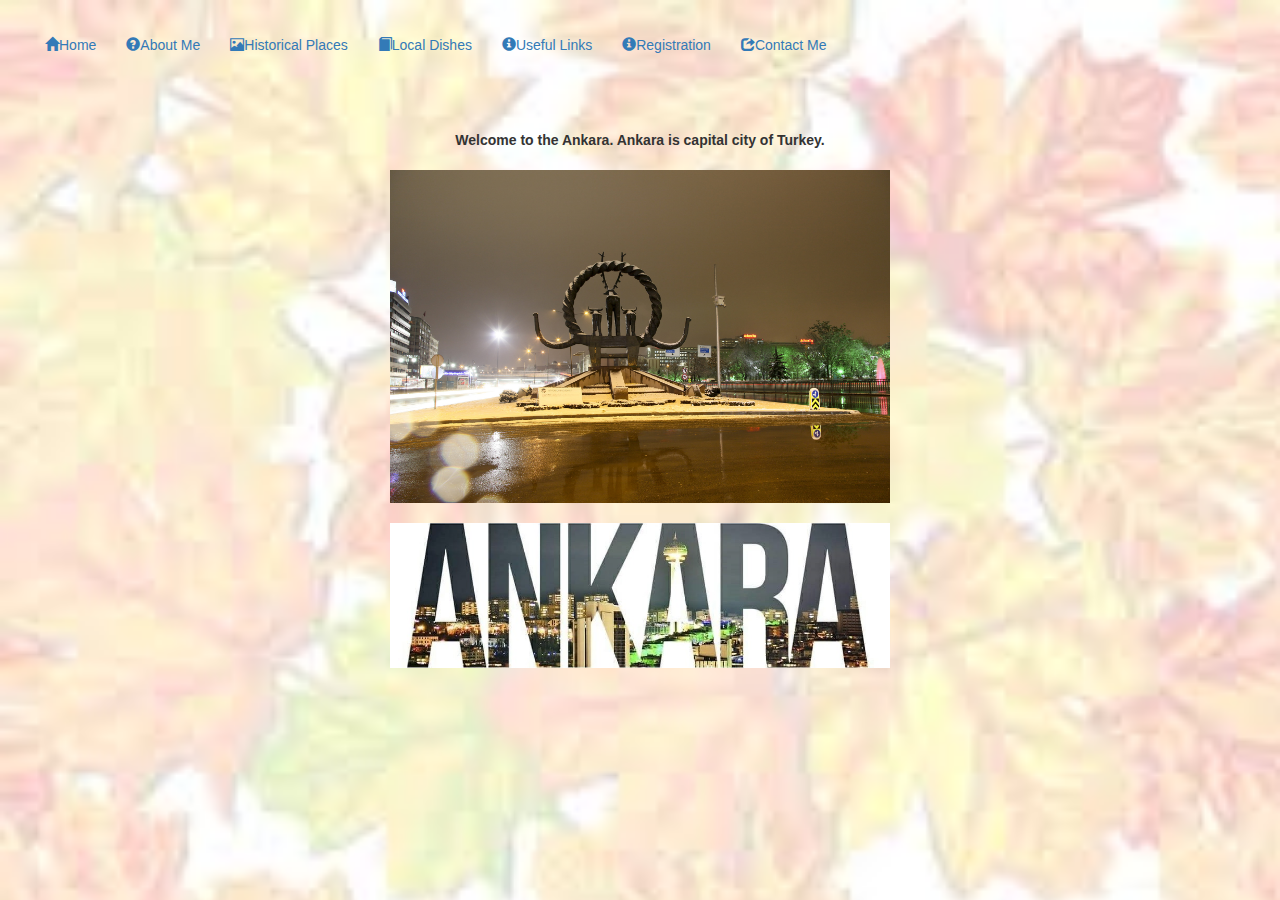
<file: index.html>
<!DOCTYPE html>

<html>
    <head>
    <title>Home</title>
     
  <meta name="viewport" content="width=device-width, initial-scale=1">
    <meta charset="UTF-8">
    <link rel="stylesheet" href="https://maxcdn.bootstrapcdn.com/bootstrap/3.3.7/css/bootstrap.min.css" 
    integrity="sha384-BVYiiSIFeK1dGmJRAkycuHAHRg32OmUcww7on3RYdg4Va+PmSTsz/K68vbdEjh4u" crossorigin="anonymous">
    <link rel="stylesheet" href="css/style.css" type="text/css">
    <script src="https://maxcdn.bootstrapcdn.com/bootstrap/3.3.7/js/bootstrap.min.js" 
    integrity="sha384-Tc5IQib027qvyjSMfHjOMaLkfuWVxZxUPnCJA7l2mCWNIpG9mGCD8wGNIcPD7Txa" crossorigin="anonymous"></script>
    
    <script src="https://ajax.googleapis.com/ajax/libs/jquery/3.2.0/jquery.min.js"></script>
    <script src="https://maxcdn.bootstrapcdn.com/bootstrap/3.3.7/js/bootstrap.min.js"></script>
</head>

<style>
    body {
    margin: 0;
    background: url('images/arka.jpg');
    background-size: cover;
    background-repeat:no-repeat;
    display: compact;
    
    }
    .icon-bar{ background-color:#A52A2A;}
    p.background-color: white;
    
  </style>
<body>
  <div class="container-fluid">
      <br>
      
      <div class = "navbar-header">
        <button type = "button" class = "navbar-toggle" data-toggle="collapse" data-target="#navbar-collapse">
          <span class="icon-bar"></span>
          <span class="icon-bar"></span>
          <span class="icon-bar"></span>
        </button>
      </div>
   
      <div class = "collapse navbar-collapse" id = "navbar-collapse">
        <ul class="nav navbar-nav">
          <li><a href="home.html"><span class="glyphicon glyphicon-home"></span>Home</a></li>&nbsp;&nbsp;
          <li><a href="aboutme.html"><span class="glyphicon glyphicon-question-sign"></span>About Me</a></li>&nbsp;&nbsp;
          <li><a href="historicalplaces.html"><span class="glyphicon glyphicon-picture"></span>Historical Places</a></li>&nbsp;&nbsp;
          <li><a href="localdishes.html"><span class="glyphicon glyphicon-book"></span>Local Dishes</a></li>&nbsp;&nbsp;
          <li><a href="usefullinks.html"><span class="glyphicon glyphicon-info-sign"></span>Useful Links</a></li>&nbsp;&nbsp;
          <li><a href="registration.html"><span class="glyphicon glyphicon-info-sign"></span>Registration</a></li>&nbsp;&nbsp;
          
          <li><a href="contactme.html"><span class="glyphicon glyphicon-share"></span>Contact Me</a></li>&nbsp;&nbsp;
        </ul>
        
      </div>
        
      <br><br><br>
<div class="container-fluid" align="center">   <strong> Welcome to the Ankara. Ankara is capital city of Turkey.</strong><br><br>
</div>
<div class="container-fluid" align="center">
<img src="images\ankara-resimleri-11.jpg" width="330" height="300" class="ank1" >
<br><br>
<img src="images\ankaraa.jpg" width="330" height="50" class="ank2"><br>
</div>
    
    
</body>
</html>
</file>
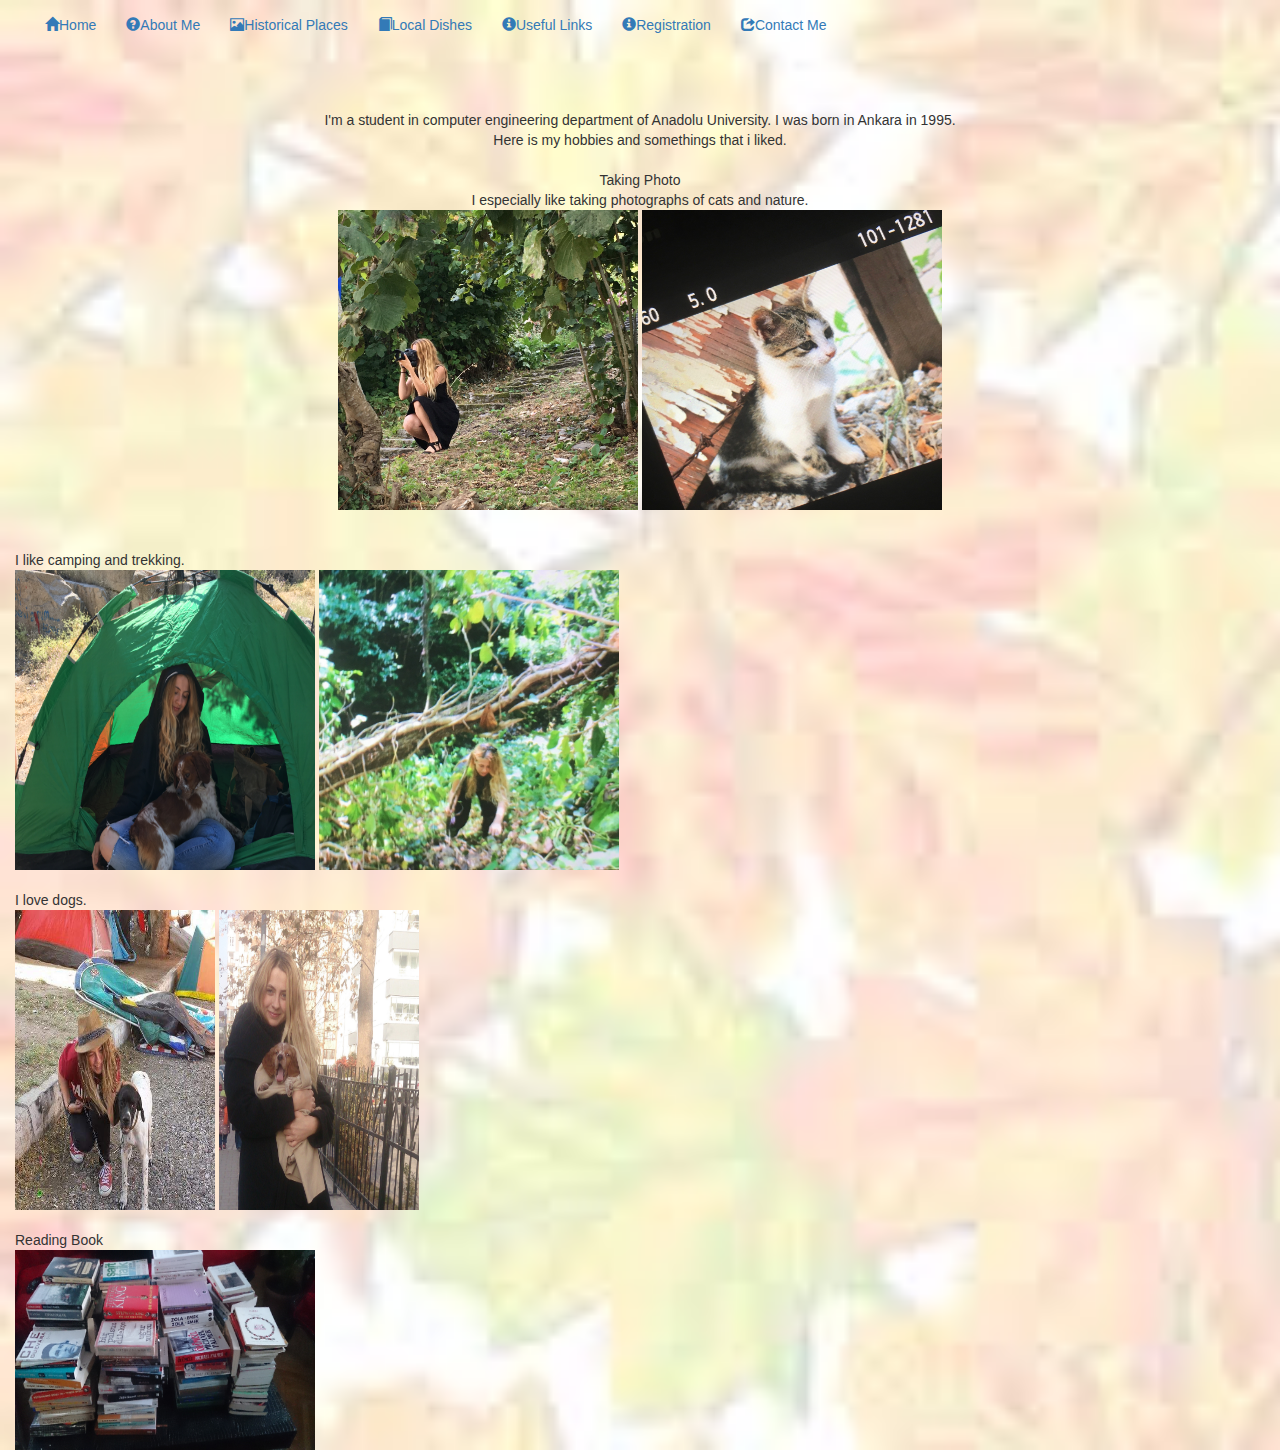
<file: aboutme.html>
<!DOCTYPE html>
<!--
To change this license header, choose License Headers in Project Properties.
To change this template file, choose Tools | Templates
and open the template in the editor.
-->
<html>
    <head>
    <title>About Me</title>
    <meta name="viewport" content="width=device-width, initial-scale=1">
    <meta charset="UTF-8">
    <link rel="stylesheet" href="https://maxcdn.bootstrapcdn.com/bootstrap/3.3.7/css/bootstrap.min.css" 
    integrity="sha384-BVYiiSIFeK1dGmJRAkycuHAHRg32OmUcww7on3RYdg4Va+PmSTsz/K68vbdEjh4u" crossorigin="anonymous">
    <link rel="stylesheet" type="text/css" href="css/style.css"
    <script src="https://maxcdn.bootstrapcdn.com/bootstrap/3.3.7/js/bootstrap.min.js" 
    integrity="sha384-Tc5IQib027qvyjSMfHjOMaLkfuWVxZxUPnCJA7l2mCWNIpG9mGCD8wGNIcPD7Txa" crossorigin="anonymous"></script>
    
    <script src="https://ajax.googleapis.com/ajax/libs/jquery/3.2.0/jquery.min.js"></script>
    <script src="https://maxcdn.bootstrapcdn.com/bootstrap/3.3.7/js/bootstrap.min.js"></script>
</head>
<style>
        body {
        margin: 0;
        background: url('images/arka.jpg');
        background-size: cover;
        background-repeat:no-repeat;
        display: compact;
        display: compact;
        }
	
	
	
	
        
        .icon-bar{ background-color: #A52A2A;}
        
    </style>
<body>
	<div class="container-fluid">
           
            
            <div class = "navbar-header">
                <button type = "button" class = "navbar-toggle" data-toggle="collapse" data-target="#navbar-collapse">
                    <span class="icon-bar"></span>
                    <span class="icon-bar"></span>
                    <span class="icon-bar"></span>
                </button>
            </div>
   
            
            <div class = "collapse navbar-collapse" id = "navbar-collapse">
                <ul class="nav navbar-nav">
                    <li><a href="home.html"><span class="glyphicon glyphicon-home"></span>Home</a></li>&nbsp;&nbsp;
                    <li><a href="aboutme.html"><span class="glyphicon glyphicon-question-sign"></span>About Me</a></li>&nbsp;&nbsp;
                    <li><a href="historicalplaces.html"><span class="glyphicon glyphicon-picture"></span>Historical Places</a></li>&nbsp;&nbsp;
                    <li><a href="localdishes.html"><span class="glyphicon glyphicon-book"></span>Local Dishes</a></li>&nbsp;&nbsp;
                    <li><a href="usefullinks.html"><span class="glyphicon glyphicon-info-sign"></span>Useful Links</a></li>&nbsp;&nbsp;
                    <li><a href="registration.html"><span class="glyphicon glyphicon-info-sign"></span>Registration</a></li>&nbsp;&nbsp;
                    
                    <li><a href="contactme.html"><span class="glyphicon glyphicon-share"></span>Contact Me</a></li>&nbsp;&nbsp;
                </ul>
                
            </div>
                
            <br><br><br>
		<div class="container-fluid" align="center">
	

    I'm a student in computer engineering department of Anadolu University. I was born in Ankara in 1995.<br>
    Here is my hobbies and somethings that i liked.<br><br>
    Taking Photo<br>
    I especially like taking photographs of cats and nature.
<br>


<img src="images\photo.jpg" width="300" height="300" class="foto" >

<img src="images\cat.jpg" width="300" height="300" class="cat">		 
</div>
<br><br>


I like camping and trekking.<br>
<img src="images\camping.jpg" width="300" height="300" class="camp">
<img src="images\trekking.jpg" width="300" height="300" class="trek">

<br><br>

I love dogs. <br>
<img src="images\dog.jpeg" width="200" height="300" class="dog1">
<img src="images\dogg.jpg" width="200" height="300"class="dog2" >


<br><br>


Reading Book<br>
<img src="images\reading.JPG" width="300" height="200" class="book" >



</div>
 </div>
</body>
</html>
</file>
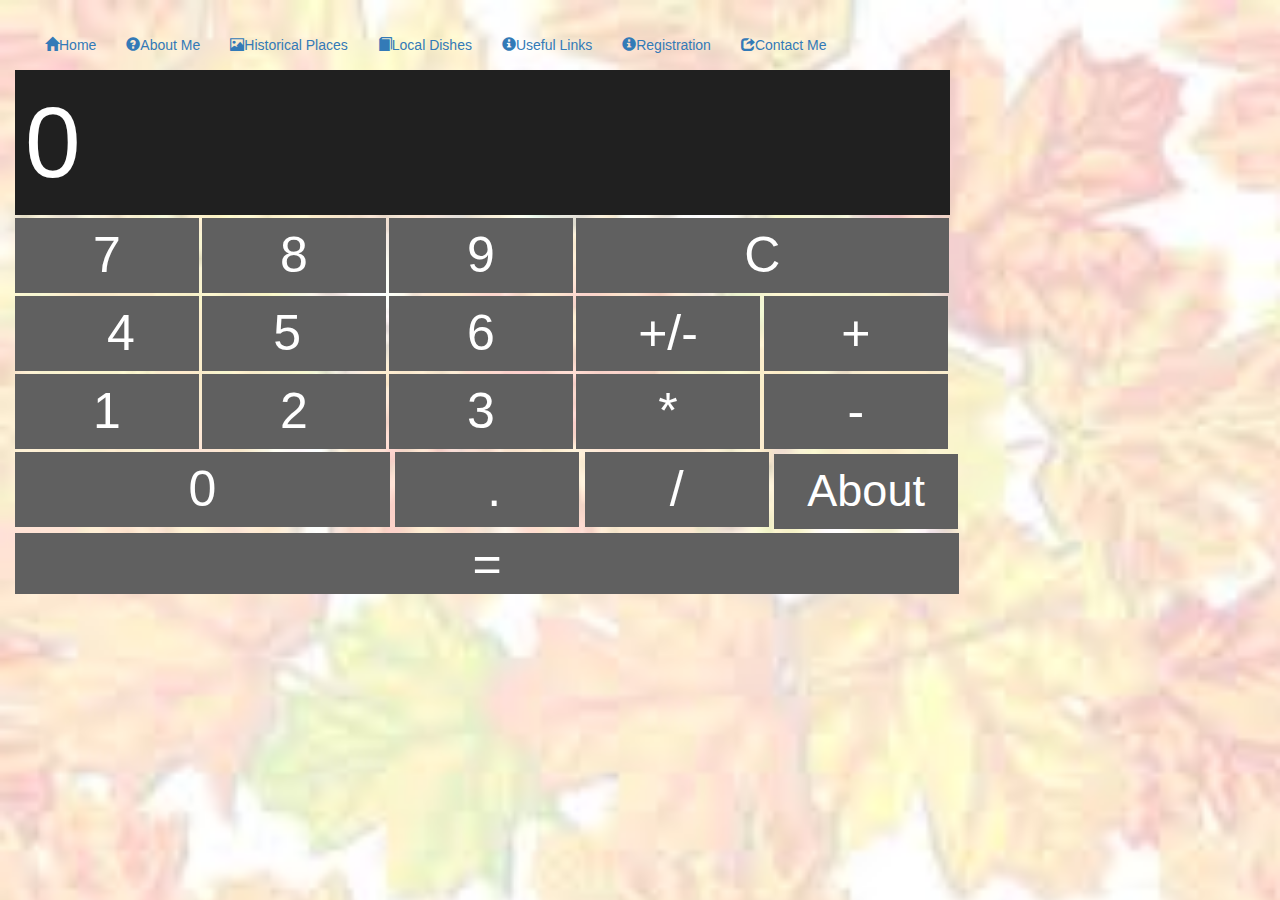
<file: calculator.html>
<!DOCTYPE html>
<!--
To change this license header, choose License Headers in Project Properties.
To change this template file, choose Tools | Templates
and open the template in the editor.
-->
<html>
    <head>
    <title>Registration</title>
    <meta name="viewport" content="width=device-width, initial-scale=1">
    <meta charset="UTF-8">
    <link rel="stylesheet" href="https://maxcdn.bootstrapcdn.com/bootstrap/3.3.7/css/bootstrap.min.css" 
    integrity="sha384-BVYiiSIFeK1dGmJRAkycuHAHRg32OmUcww7on3RYdg4Va+PmSTsz/K68vbdEjh4u" crossorigin="anonymous">
    
    <script src="https://maxcdn.bootstrapcdn.com/bootstrap/3.3.7/js/bootstrap.min.js" 
    integrity="sha384-Tc5IQib027qvyjSMfHjOMaLkfuWVxZxUPnCJA7l2mCWNIpG9mGCD8wGNIcPD7Txa" crossorigin="anonymous"></script>
    
    <script src="https://ajax.googleapis.com/ajax/libs/jquery/3.2.0/jquery.min.js"></script>
    <script src="https://maxcdn.bootstrapcdn.com/bootstrap/3.3.7/js/bootstrap.min.js"></script>
</head>
<style>
    body {
    margin: 0;
    background: url('images/arka.jpg');
    background-size: cover;
    background-repeat:no-repeat;
    display: compact;
    display: compact;
    }
    
    .icon-bar{ background-color: #A52A2A;}
    
  </style>
<body>
<div class="container-fluid">
      <br>
      
      <div class = "navbar-header">
        <button type = "button" class = "navbar-toggle" data-toggle="collapse" data-target="#navbar-collapse">
          <span class="icon-bar"></span>
          <span class="icon-bar"></span>
          <span class="icon-bar"></span>
        </button>
      </div>
   
      
      <div class = "collapse navbar-collapse" id = "navbar-collapse">
        <ul class="nav navbar-nav">
          <li><a href="home.html"><span class="glyphicon glyphicon-home"></span>Home</a></li>&nbsp;&nbsp;
          <li><a href="aboutme.html"><span class="glyphicon glyphicon-question-sign"></span>About Me</a></li>&nbsp;&nbsp;
          <li><a href="historicalplaces.html"><span class="glyphicon glyphicon-picture"></span>Historical Places</a></li>&nbsp;&nbsp;
          <li><a href="localdishes.html"><span class="glyphicon glyphicon-book"></span>Local Dishes</a></li>&nbsp;&nbsp;
          <li><a href="usefullinks.html"><span class="glyphicon glyphicon-info-sign"></span>Useful Links</a></li>&nbsp;&nbsp;
          <li><a href="registration.html"><span class="glyphicon glyphicon-info-sign"></span>Registration</a></li>&nbsp;&nbsp;
          
          <li><a href="contactme.html"><span class="glyphicon glyphicon-share"></span>Contact Me</a></li>&nbsp;&nbsp;
        </ul>
     
      </div>


    <div>
      <meta name="viewport" content="width=device-width, initial-scale=1">
        <style>
            input[type="button"]{
                background:-webkit-gradient( linear, left top, left bottom, color-stop(0.05, #606060), color-stop(1, #606060) );
                background:-moz-linear-gradient( center top, #606060 5%, #606060 100% );
                filter:progid:DXImageTransform.Microsoft.gradient(startColorstr='#606060', endColorstr='#606060');
                background-color:#606060;
                border:1px solid #606060;
                display:inline-block;
                color:#fff;
                font-family:Arial;
                font-size:50px;
                line-height:28px;
                text-decoration:none;
                text-align:center;
                margin-bottom:1.5px;
                margin-left: 1.5px;
                margin-right:1.5px ;
                margin-top:1.5px ;
                height: 75px; 
            }
            input[type="button"]{
            width: 184px;
            }
            #btnC{
                    width:372.7px;
            }
            #btn0{
                    width:374.7px;
            }
            #btn0,#btndecimal,#btndivide {
                margin-right: 0.1px;
            }
            #btn7,#btn4,#btn1,#btn0,#btnequals {
                margin-left: 0.01px;
            }        
            #btnequals {
                height: 61px;
                width: 944px;
                margin-top: 3px;
            }
            input[type="button"]:active {
                position:relative;
                background:#989898;
            } 
            input:focus {
                outline:0;
            }
            input[type="Text"] {
                padding-left: 10px;
                margin-bottom: 1.5px;
                font-size: 100px;
                background-color: #202020 ;n
                height:195px;
                width: 935px;
                border:none;
                color:white;
            }
            body {
                background-color: #080808 ;
                overflow: hidden;
            }
            #about {
                font-size: 45px;
            }
        </style>
    </head>
    <body>
        <FORM name="Keypad" action="">
            <input name="ReadOut" id="output" type="Text" size=24 value="0" readonly>
            <table>
                <tr>
                    <td><input id="btn7" type="Button" value="  7  " onclick="NumPressed(7)"></td>
                    <td><input id="btn8" type="Button" value="  8  " onclick="NumPressed(8)"></td>        
                    <td><input id="btn9" type="Button" value="  9  " onclick="NumPressed(9)"></td>
                    <td colspan="2"><input id="btnC" type="Button" value="  C  " onclick="Clear()"></td>
                </tr>
                <tr>
                    <td><input id="btn4" type="Button" value="  4" onclick="NumPressed(4)"></td>
                    <td><input id="btn5" type="Button" value="  5   "onclick="NumPressed(5)"></td>        
                    <td><input id="btn6" type="Button" value="  6  " onclick="NumPressed(6)"></td>
                    <td><input id="btnplusminus" type="Button" value=" +/- " onclick="Neg()"></td>
                    <td><input id="btnplus" type="Button" value="  +  " onclick="Operation('+')"></td>
                </tr>
                <tr>
                    <td><input id="btn1" type="Button" value="  1  " onclick="NumPressed(1)"></td>
                    <td><input id="btn2" type="Button" value="  2  " onclick="NumPressed(2)"></td>        
                    <td><input id="btn3" type="Button" value="  3  " onclick="NumPressed(3)"></td>
                    <td><input id="btnmultiply" type="Button" value="  *  " onclick="Operation('*')"></td>
                    <td><input id="btnminus" type="Button" value="   -   " onclick="Operation('-')"></td>
                </tr>
            </table>
            <input id="btn0" type="Button" value="  0  " onclick="NumPressed(0)">
            <input id="btndecimal" type="Button" value="   .  " onclick="Decimal()">      
            <input id="btndivide" type="Button" value="   /   " onclick="Operation('/')">
            <input id="about" type="Button" value="About" onclick="myFunction()"></br>
            <input id="btnequals" type="Button" value="  =  " onclick="Operation('=')">
        </FORM>
        <script>
            var FKeyPad = document.Keypad;
            var Accumulate = 0;
            var FlagNewNum = false;
            var PendingOp = "";
            function NumPressed (Num) {
                if (FlagNewNum) {
                    FKeyPad.ReadOut.value  = Num;
                    FlagNewNum = false;
                }
                else {
                    if (FKeyPad.ReadOut.value == "0")
                        FKeyPad.ReadOut.value = Num;
                    else
                        FKeyPad.ReadOut.value += Num;
                }
            }
            function Operation (Op) {
                var Readout = FKeyPad.ReadOut.value;
                if (FlagNewNum && PendingOp != "=");
                else
                {
                    FlagNewNum = true;
                    if ( '+' == PendingOp )
                        Accumulate += parseFloat(Readout);
                    else if ( '-' == PendingOp )
                        Accumulate -= parseFloat(Readout);
                    else if ( '/' == PendingOp )
                        Accumulate /= parseFloat(Readout);
                    else if ( '*' == PendingOp )
                        Accumulate *= parseFloat(Readout);
                    else
                        Accumulate = parseFloat(Readout);
                    FKeyPad.ReadOut.value = Accumulate;
                    PendingOp = Op;
                }
            }
            function Decimal () {
                var curReadOut = FKeyPad.ReadOut.value;
                if (FlagNewNum) {
                    curReadOut = "0.";
                    FlagNewNum = false;
                }
                else
                {
                    if (curReadOut.indexOf(".") == -1)
                        curReadOut += ".";
                }
                FKeyPad.ReadOut.value = curReadOut;
            }
            function ClearEntry () {
                FKeyPad.ReadOut.value = "0";
                FlagNewNum = true;
            }
            function Clear () {
                Accumulate = 0;
                PendingOp = "";
                ClearEntry();
            }
            function Neg () {
                FKeyPad.ReadOut.value = parseFloat(FKeyPad.ReadOut.value) * -1;
            }
            function Percent () {
                FKeyPad.ReadOut.value = (parseFloat(FKeyPad.ReadOut.value) / 100) * parseFloat(Accumulate);
            }
        </script>
        <script>
            function myFunction() {
                alert("Merve Nur Alıcı");
            }
        </script>
    </div>

    </body>
</html>
</file>
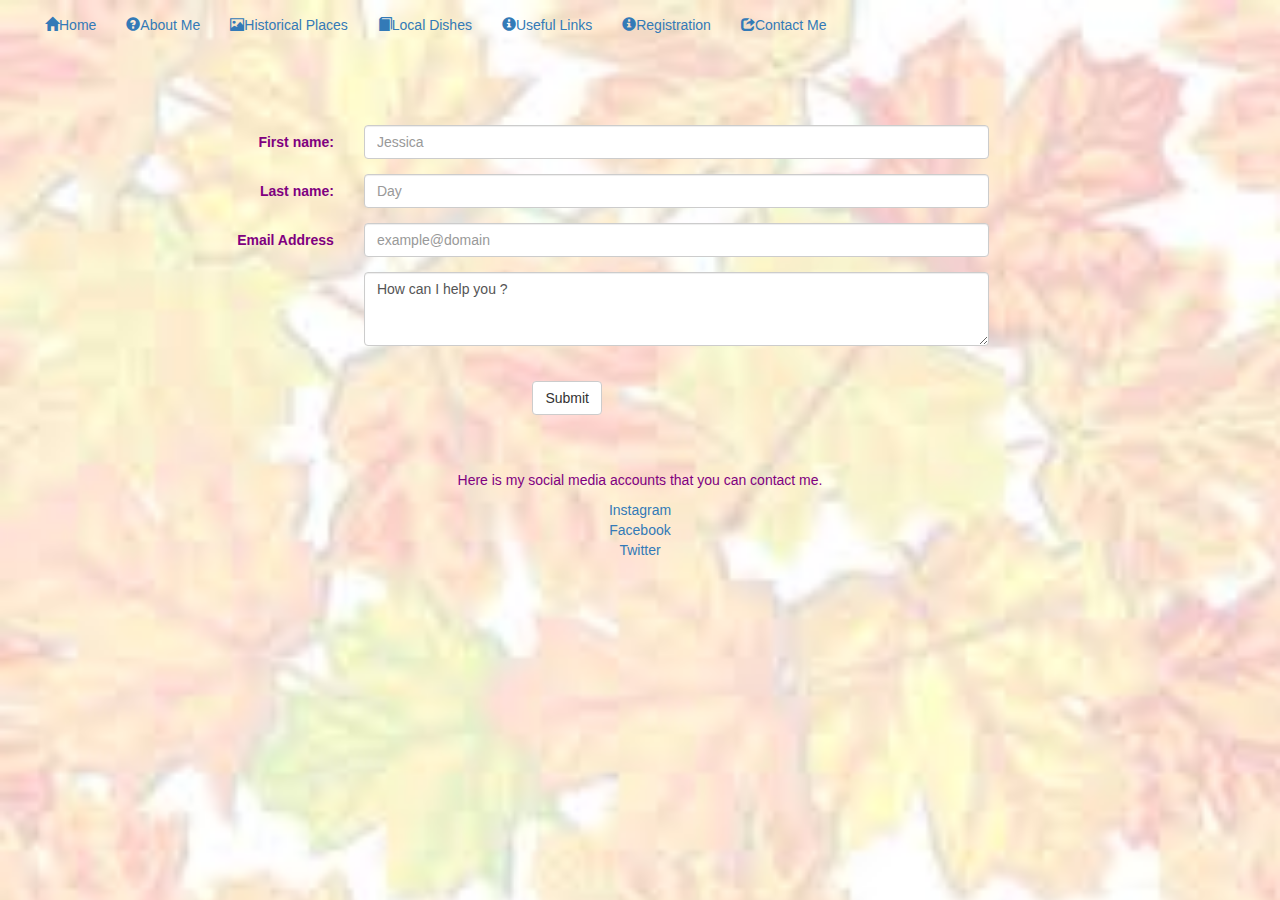
<file: contactme.html>
<!DOCTYPE html>
<!--
To change this license header, choose License Headers in Project Properties.
To change this template file, choose Tools | Templates
and open the template in the editor.
-->
<html>
    <head>
    <title>Contact Me</title>
    <meta name="viewport" content="width=device-width, initial-scale=1">
    <meta charset="UTF-8">
    <link rel="stylesheet" href="https://maxcdn.bootstrapcdn.com/bootstrap/3.3.7/css/bootstrap.min.css" 
    integrity="sha384-BVYiiSIFeK1dGmJRAkycuHAHRg32OmUcww7on3RYdg4Va+PmSTsz/K68vbdEjh4u" crossorigin="anonymous">
    
    <script src="https://maxcdn.bootstrapcdn.com/bootstrap/3.3.7/js/bootstrap.min.js" 
    integrity="sha384-Tc5IQib027qvyjSMfHjOMaLkfuWVxZxUPnCJA7l2mCWNIpG9mGCD8wGNIcPD7Txa" crossorigin="anonymous"></script>
    
    <script src="https://ajax.googleapis.com/ajax/libs/jquery/3.2.0/jquery.min.js"></script>
    <script src="https://maxcdn.bootstrapcdn.com/bootstrap/3.3.7/js/bootstrap.min.js"></script>
</head>
<style>
  
    body {
    margin: 0;
    background: url('images/arka.jpg');
    background-size: cover;
    background-repeat:no-repeat;
    display: compact;
    display: compact;
    }
    
    .icon-bar{ background-color: #A52A2A;}
    
  </style>
<body>
  <div class="container-fluid">
  
      
      <div class = "navbar-header">
        <button type = "button" class = "navbar-toggle" data-toggle="collapse" data-target="#navbar-collapse">
          <span class="icon-bar"></span>
          <span class="icon-bar"></span>
          <span class="icon-bar"></span>
        </button>
      </div>
   
      
      <div class = "collapse navbar-collapse" id = "navbar-collapse">
        <ul class="nav navbar-nav">
          <li><a href="home.html"><span class="glyphicon glyphicon-home"></span>Home</a></li>&nbsp;&nbsp;
          <li><a href="aboutme.html"><span class="glyphicon glyphicon-question-sign"></span>About Me</a></li>&nbsp;&nbsp;
          <li><a href="historicalplaces.html"><span class="glyphicon glyphicon-picture"></span>Historical Places</a></li>&nbsp;&nbsp;
          <li><a href="localdishes.html"><span class="glyphicon glyphicon-book"></span>Local Dishes</a></li>&nbsp;&nbsp;
          <li><a href="usefullinks.html"><span class="glyphicon glyphicon-info-sign"></span>Useful Links</a></li>&nbsp;&nbsp;
          <li><a href="registration.html"><span class="glyphicon glyphicon-info-sign"></span>Registration</a></li>&nbsp;&nbsp;
          
          <li><a href="contactme.html"><span class="glyphicon glyphicon-share"></span>Contact Me</a></li>&nbsp;&nbsp;
        </ul>
        
          </a>
        </div>
      </div>
        
      <br><br><br>
      
      
      
      
        <div class="contaner-fluid" style="margin-top:15px;">
    <div class="row">
        <div class="col-md-8 col-md-offset-2 col-xs-9 col-xs-offset-1">
            <form  class="form-horizontal" style="color:white">
                <div class="form-group" >
                        <label style="color:purple" for="f_name" class="col-md-2 col-xs-3  control-label">First name:</label>
                    <div class="col-md-9 col-xs-9">
                         <input type="text" class="form-control" id="f_name" placeholder="Jessica">
                    </div>

                </div>
                <div class="form-group">
                        <label style="color:purple" for="l_name" class="col-md-2 col-xs-3  control-label">Last name:</label>
                    <div class="col-md-9 col-xs-9">
                        <input type="text" class="form-control" id="l_name" placeholder="Day">
                    </div>
                </div>
                <div class="form-group">
                         <label style="color:purple" for="mail" class="col-md-2 col-xs-3  control-label">Email Address</label>
                    <div class="col-md-9 col-xs-9">
                        <input type="email" class="form-control" id="mail" placeholder="example@domain">
                    </div>
                </div>
                
        
              
        
                
        
               
                <div class="form-group">
                    <label style="color:purple" for="text" class="col-md-2 col-xs-3  control-label"></label>
                    <div class="col-md-9 col-xs-9">
                        <textarea class="form-control" id="text" rows="3">How can I help you ? </textarea>
                    </div>
                </div>
        <br>
        
                <div class="form-group" align="center">
                    <div class="col-md-10 col-xs-12">
                        <button type="submit" class="btn btn-default" onclick="return alert('Request received, Thank you!')" >Submit</button>
                      <br>
                    <br>
            
            
                    </div>
                     </form>
            </div>
        </div>
    </div>
                    <br>
    <div style="color: purple" align="center">
  <p> Here is my social media accounts that you can contact me. </p> 
<a href="https://www.instagram.com/mervealcc/">Instagram</a> <br>
<a href="https://www.facebook.com/mervefijifuji">Facebook</a> <br>
<a href="https://twitter.com/mervealcc">Twitter</a>
                </div>
        <br>
        
           
      
    

  </body>
</html>
</file>
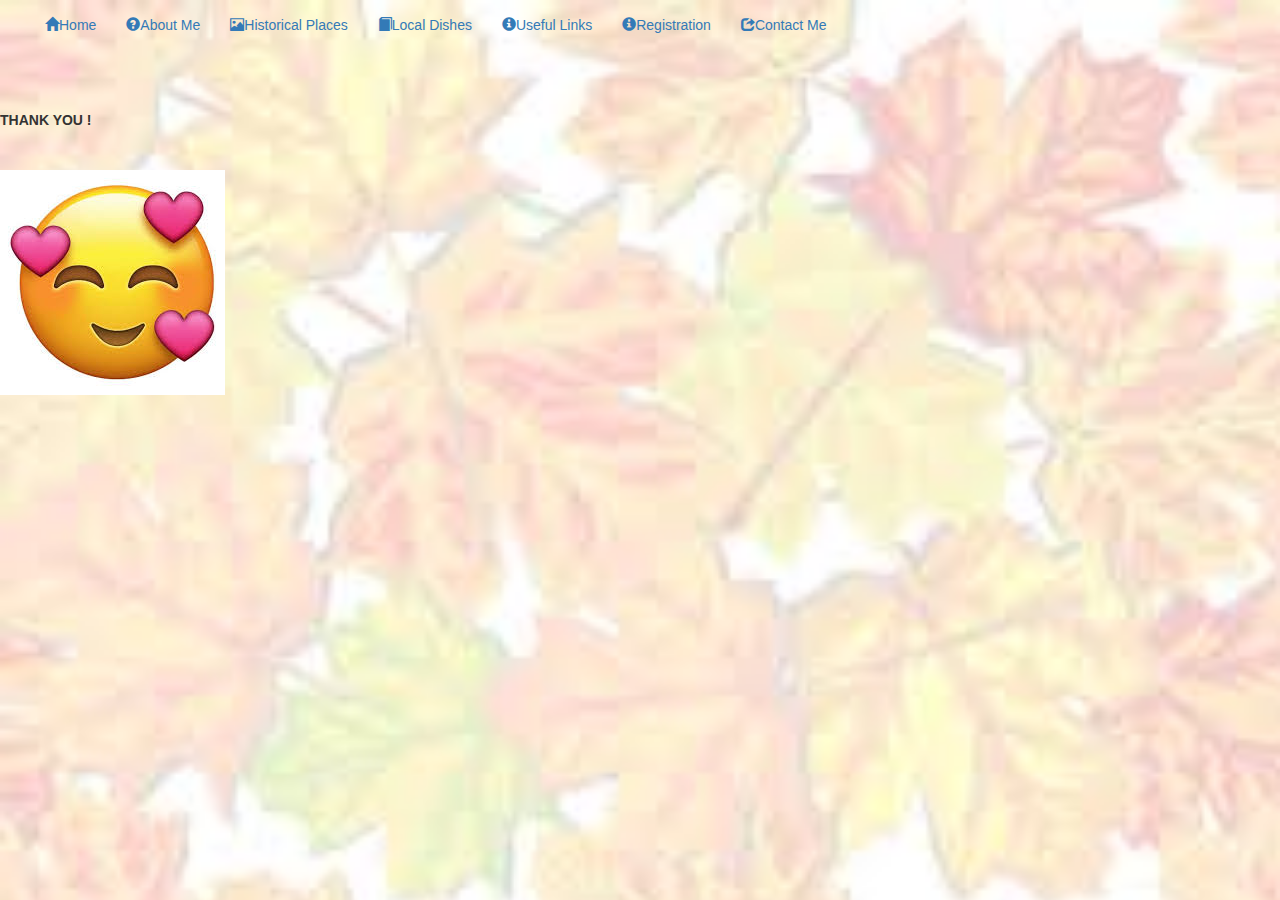
<file: contactme1.html>
<!DOCTYPE html>
<!--
To change this license header, choose License Headers in Project Properties.
To change this template file, choose Tools | Templates
and open the template in the editor.
-->
<html>
    <head>
    <title>Contact Me</title>
    <meta name="viewport" content="width=device-width, initial-scale=1">
    <meta charset="UTF-8">
    <link rel="stylesheet" href="https://maxcdn.bootstrapcdn.com/bootstrap/3.3.7/css/bootstrap.min.css" 
    integrity="sha384-BVYiiSIFeK1dGmJRAkycuHAHRg32OmUcww7on3RYdg4Va+PmSTsz/K68vbdEjh4u" crossorigin="anonymous">
    
    <script src="https://maxcdn.bootstrapcdn.com/bootstrap/3.3.7/js/bootstrap.min.js" 
    integrity="sha384-Tc5IQib027qvyjSMfHjOMaLkfuWVxZxUPnCJA7l2mCWNIpG9mGCD8wGNIcPD7Txa" crossorigin="anonymous"></script>
    
    <script src="https://ajax.googleapis.com/ajax/libs/jquery/3.2.0/jquery.min.js"></script>
    <script src="https://maxcdn.bootstrapcdn.com/bootstrap/3.3.7/js/bootstrap.min.js"></script>
</head>
<style>
  
    body {
    margin: 0;
    background: url('images/arka.jpg');
    background-size: cover;
    background-repeat:no-repeat;
    display: compact;
    display: compact;
    }
    
    .icon-bar{ background-color: #A52A2A;}
    
  </style>
<body>
	<div class="container-fluid">
  
      
      <div class = "navbar-header">
        <button type = "button" class = "navbar-toggle" data-toggle="collapse" data-target="#navbar-collapse">
          <span class="icon-bar"></span>
          <span class="icon-bar"></span>
          <span class="icon-bar"></span>
        </button>
      </div>
   
      
      <div class = "collapse navbar-collapse" id = "navbar-collapse">
        <ul class="nav navbar-nav">
          <li><a href="home.html"><span class="glyphicon glyphicon-home"></span>Home</a></li>&nbsp;&nbsp;
          <li><a href="about.html"><span class="glyphicon glyphicon-question-sign"></span>About Me</a></li>&nbsp;&nbsp;
          <li><a href="historicalplaces.html"><span class="glyphicon glyphicon-picture"></span>Historical Places</a></li>&nbsp;&nbsp;
          <li><a href="localdishes.html"><span class="glyphicon glyphicon-book"></span>Local Dishes</a></li>&nbsp;&nbsp;
          <li><a href="usefullinks.html"><span class="glyphicon glyphicon-info-sign"></span>Useful Links</a></li>&nbsp;&nbsp;
          <li><a href="registration.html"><span class="glyphicon glyphicon-info-sign"></span>Registration</a></li>&nbsp;&nbsp;
          
          <li><a href="contact.html"><span class="glyphicon glyphicon-share"></span>Contact Me</a></li>&nbsp;&nbsp;
        </ul>
        
          </a>
        </div>
      </div>
        
      <br><br><br>
    <strong>THANK YOU !</strong>
    <br><br><br>
    <img src="images\images.jpg">

 </div>
</body>
</html>
</file>
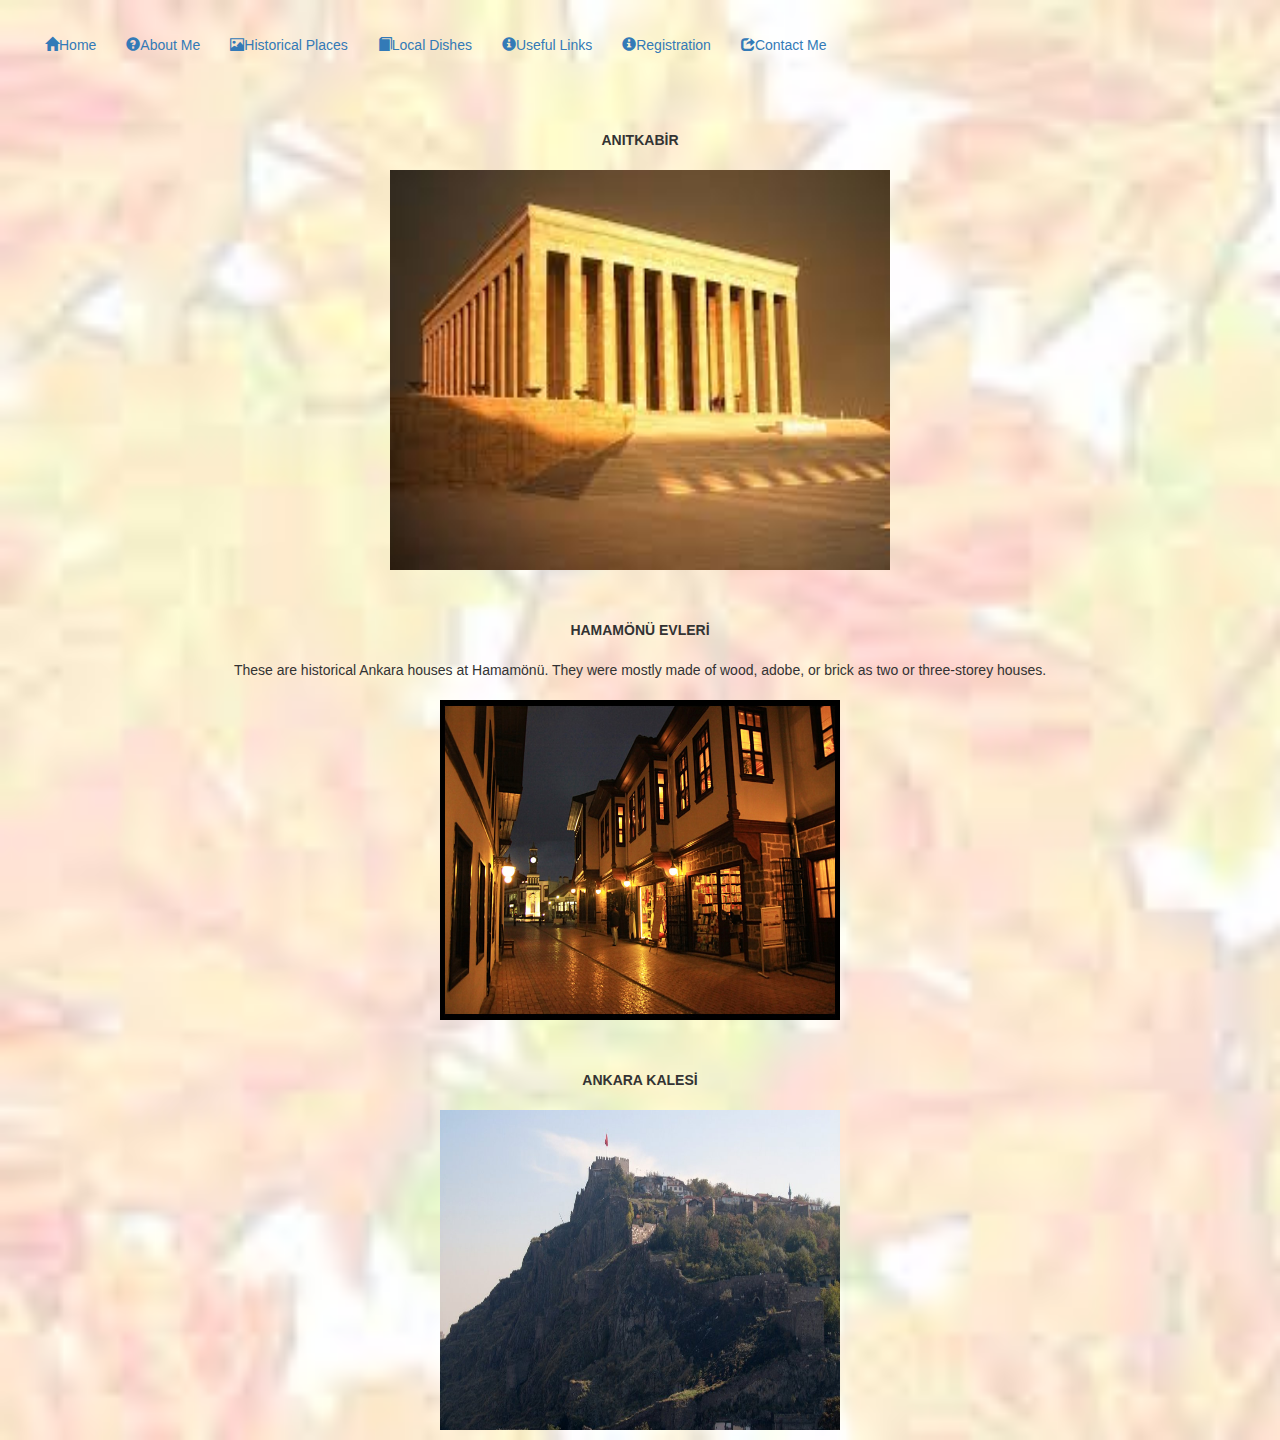
<file: historicalplaces.html>
<!DOCTYPE html>
<!--
To change this license header, choose License Headers in Project Properties.
To change this template file, choose Tools | Templates
and open the template in the editor.
-->
<html>
    <head> 
    <title>Historical Places</title>
    <meta name="viewport" content="width=device-width, initial-scale=1">
    <meta charset="UTF-8">
    <link rel="stylesheet" href="https://maxcdn.bootstrapcdn.com/bootstrap/3.3.7/css/bootstrap.min.css" 
    integrity="sha384-BVYiiSIFeK1dGmJRAkycuHAHRg32OmUcww7on3RYdg4Va+PmSTsz/K68vbdEjh4u" crossorigin="anonymous">
    
    <script src="https://maxcdn.bootstrapcdn.com/bootstrap/3.3.7/js/bootstrap.min.js" 
    integrity="sha384-Tc5IQib027qvyjSMfHjOMaLkfuWVxZxUPnCJA7l2mCWNIpG9mGCD8wGNIcPD7Txa" crossorigin="anonymous"></script>
    
    <script src="https://ajax.googleapis.com/ajax/libs/jquery/3.2.0/jquery.min.js"></script>
    <script src="https://maxcdn.bootstrapcdn.com/bootstrap/3.3.7/js/bootstrap.min.js"></script>
</head>
<style>
    body {
    margin: 0;
    background: url('images/arka.jpg');
    background-size: cover;
    background-repeat:no-repeat;
    display: compact;
    display: compact;
    }
    
    .icon-bar{ background-color: #A52A2A;}
    
  </style>
<body>
	<div class="container-fluid">
      <br>
      
      <div class = "navbar-header">
        <button type = "button" class = "navbar-toggle" data-toggle="collapse" data-target="#navbar-collapse">
          <span class="icon-bar"></span>
          <span class="icon-bar"></span>
          <span class="icon-bar"></span>
        </button>
      </div>
   
      
      <div class = "collapse navbar-collapse" id = "navbar-collapse">
        <ul class="nav navbar-nav">
          <li><a href="home.html"><span class="glyphicon glyphicon-home"></span>Home</a></li>&nbsp;&nbsp;
          <li><a href="aboutme.html"><span class="glyphicon glyphicon-question-sign"></span>About Me</a></li>&nbsp;&nbsp;
          <li><a href="historicalplaces.html"><span class="glyphicon glyphicon-picture"></span>Historical Places</a></li>&nbsp;&nbsp;
          <li><a href="localdishes.html"><span class="glyphicon glyphicon-book"></span>Local Dishes</a></li>&nbsp;&nbsp;
          <li><a href="usefullinks.html"><span class="glyphicon glyphicon-info-sign"></span>Useful Links</a></li>&nbsp;&nbsp;
          <li><a href="registration.html"><span class="glyphicon glyphicon-info-sign"></span>Registration</a></li>&nbsp;&nbsp;
          
          <li><a href="contactme.html"><span class="glyphicon glyphicon-share"></span>Contact Me</a></li>&nbsp;&nbsp;
        </ul>
        
      </div>
    </div>
        
      <br><br><br>
      <div class="container-fluid" align="center">
	      <div class=“row”>
         <div class=“col-xs-3”>
      
     

<p><strong>ANITKABİR</strong>
<br><br>
<img src="images\anıt.jpeg" width="500" height="400" >
</p>
</div>
<br>
<br>
<div class="item">
<p>
    <strong>HAMAMÖNÜ EVLERİ</strong><br>
<br>
    These are historical Ankara houses at Hamamönü. They were mostly made of wood, adobe, or brick as two or three-storey houses. 
<br><br>

<img src="images\hamamönü.jpg" width="400" height="320" >
</p>
<br>
<br>
</div>
<div class="item">
<p>
    <strong>ANKARA KALESİ</strong>
<br><br>
<img src="images\kale.jpg" width="400" height="320" >
</div>
</div>
</div>
</div>
</div>

 
</div>
</div>



      
    


</body>
</html>
</file>
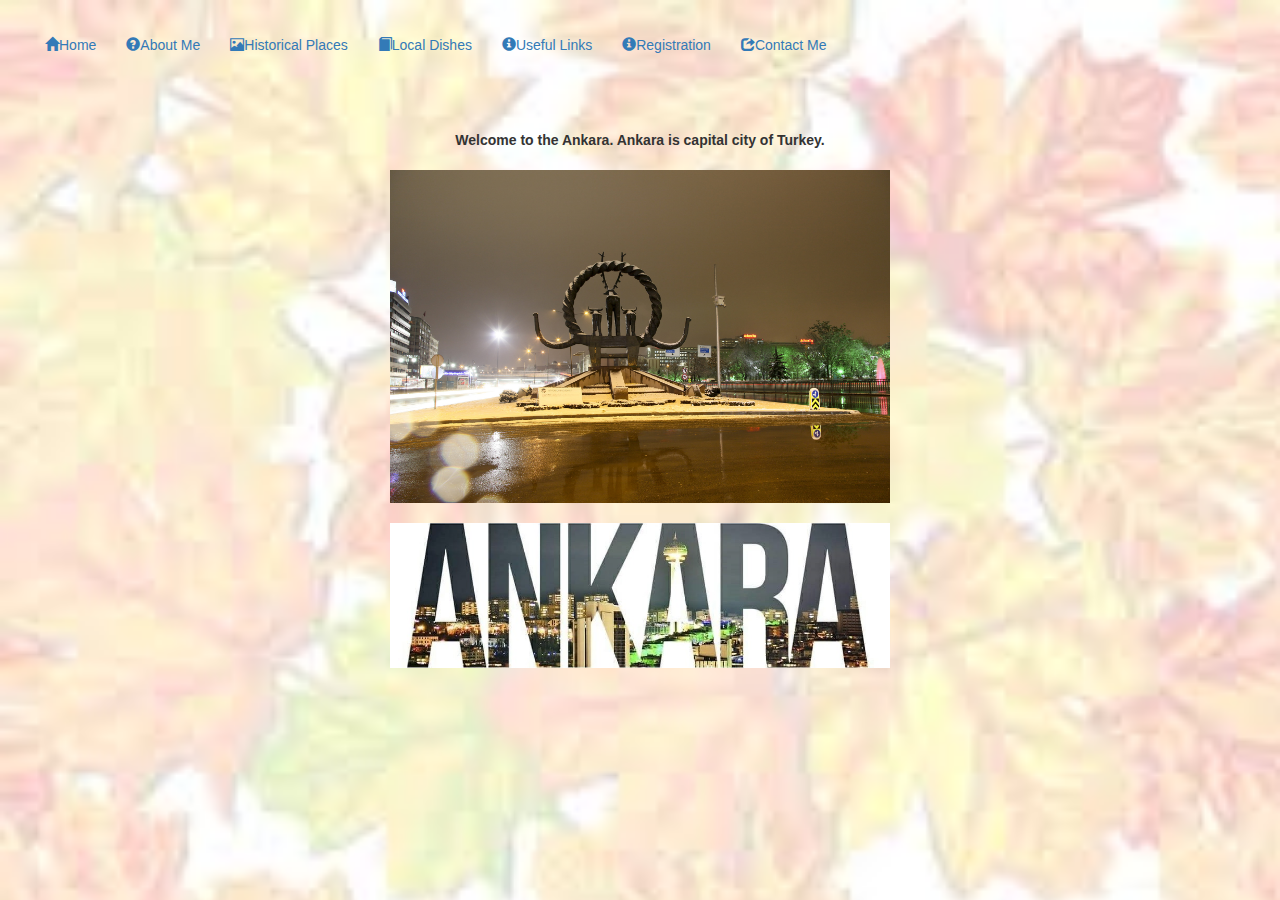
<file: home.html>
<!DOCTYPE html>

<html>
    <head>
    <title>Home</title>
     
  <meta name="viewport" content="width=device-width, initial-scale=1">
    <meta charset="UTF-8">
    <link rel="stylesheet" href="https://maxcdn.bootstrapcdn.com/bootstrap/3.3.7/css/bootstrap.min.css" 
    integrity="sha384-BVYiiSIFeK1dGmJRAkycuHAHRg32OmUcww7on3RYdg4Va+PmSTsz/K68vbdEjh4u" crossorigin="anonymous">
    <link rel="stylesheet" href="css/style.css" type="text/css">
    <script src="https://maxcdn.bootstrapcdn.com/bootstrap/3.3.7/js/bootstrap.min.js" 
    integrity="sha384-Tc5IQib027qvyjSMfHjOMaLkfuWVxZxUPnCJA7l2mCWNIpG9mGCD8wGNIcPD7Txa" crossorigin="anonymous"></script>
    
    <script src="https://ajax.googleapis.com/ajax/libs/jquery/3.2.0/jquery.min.js"></script>
    <script src="https://maxcdn.bootstrapcdn.com/bootstrap/3.3.7/js/bootstrap.min.js"></script>
</head>

<style>
    body {
    margin: 0;
    background: url('images/arka.jpg');
    background-size: cover;
    background-repeat:no-repeat;
    display: compact;
    
    }
    .icon-bar{ background-color:#A52A2A;}
    p.background-color: white;
    
  </style>
<body>
  <div class="container-fluid">
      <br>
      
      <div class = "navbar-header">
        <button type = "button" class = "navbar-toggle" data-toggle="collapse" data-target="#navbar-collapse">
          <span class="icon-bar"></span>
          <span class="icon-bar"></span>
          <span class="icon-bar"></span>
        </button>
      </div>
   
      <div class = "collapse navbar-collapse" id = "navbar-collapse">
        <ul class="nav navbar-nav">
          <li><a href="home.html"><span class="glyphicon glyphicon-home"></span>Home</a></li>&nbsp;&nbsp;
          <li><a href="aboutme.html"><span class="glyphicon glyphicon-question-sign"></span>About Me</a></li>&nbsp;&nbsp;
          <li><a href="historicalplaces.html"><span class="glyphicon glyphicon-picture"></span>Historical Places</a></li>&nbsp;&nbsp;
          <li><a href="localdishes.html"><span class="glyphicon glyphicon-book"></span>Local Dishes</a></li>&nbsp;&nbsp;
          <li><a href="usefullinks.html"><span class="glyphicon glyphicon-info-sign"></span>Useful Links</a></li>&nbsp;&nbsp;
          <li><a href="registration.html"><span class="glyphicon glyphicon-info-sign"></span>Registration</a></li>&nbsp;&nbsp;
          
          <li><a href="contactme.html"><span class="glyphicon glyphicon-share"></span>Contact Me</a></li>&nbsp;&nbsp;
        </ul>
        
      </div>
        
      <br><br><br>

<div class="container-fluid" align="center">   <strong> Welcome to the Ankara. Ankara is capital city of Turkey.</strong><br><br>
</div>

<div class="container-fluid" align="center">

<img src="images\ankara-resimleri-11.jpg" width="400" height="300" class="ank1" >

<br><br>
<img src="images\ankaraa.jpg" width="400" height="50" class="ank2"><br>
</div>
    
    
</body>
</html>
</file>
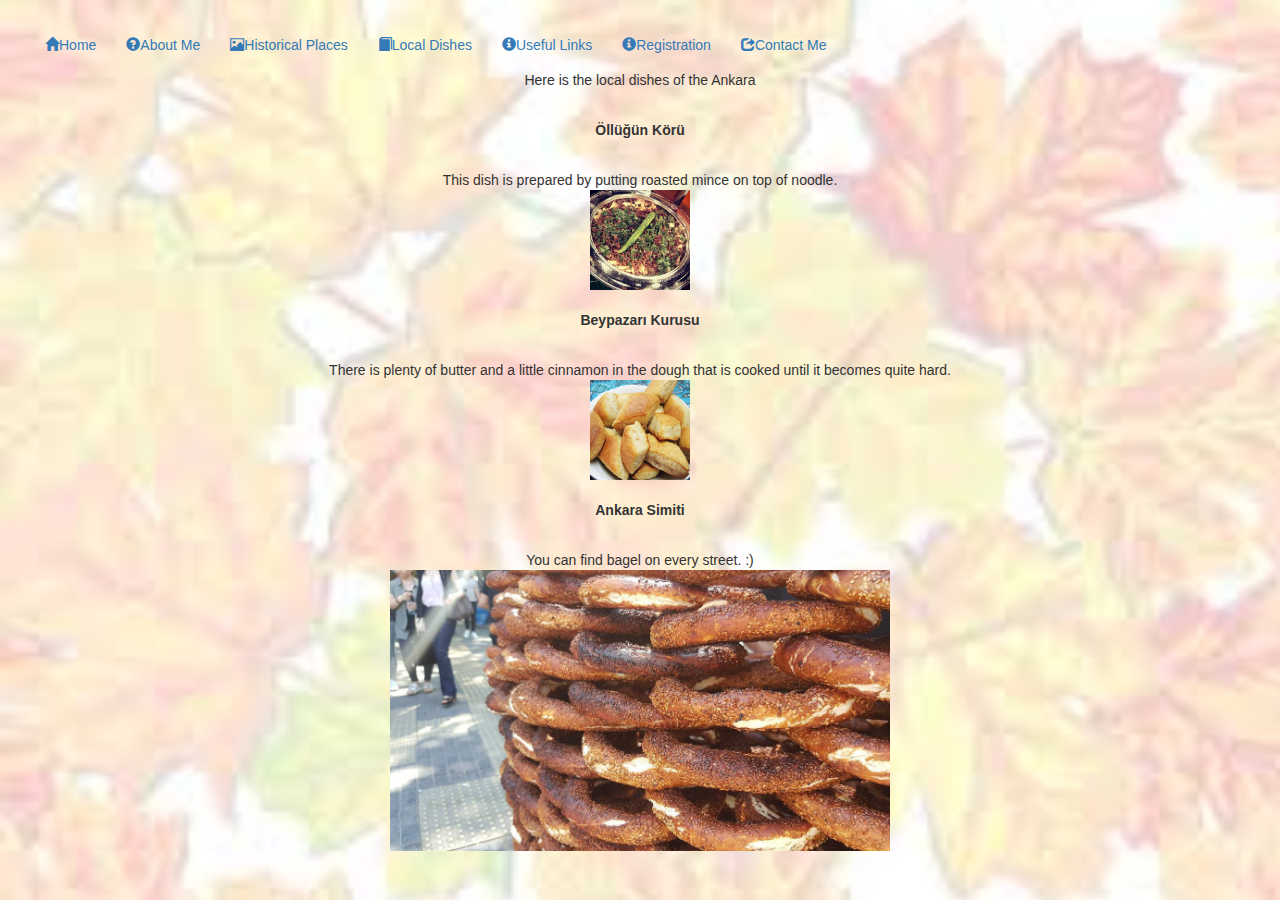
<file: localdishes.html>
<!DOCTYPE html>
<!--
To change this license header, choose License Headers in Project Properties.
To change this template file, choose Tools | Templates
and open the template in the editor.
-->
<html>
    <head>
    <title>Local Dishes</title>
<meta name="viewport" content="width=device-width, initial-scale=1">
    <meta charset="UTF-8">
    <link rel="stylesheet" href="https://maxcdn.bootstrapcdn.com/bootstrap/3.3.7/css/bootstrap.min.css" 
    integrity="sha384-BVYiiSIFeK1dGmJRAkycuHAHRg32OmUcww7on3RYdg4Va+PmSTsz/K68vbdEjh4u" crossorigin="anonymous">
    <link rel="stylesheet" href="css/style.css" type="text/css">
    <script src="https://maxcdn.bootstrapcdn.com/bootstrap/3.3.7/js/bootstrap.min.js" 
    integrity="sha384-Tc5IQib027qvyjSMfHjOMaLkfuWVxZxUPnCJA7l2mCWNIpG9mGCD8wGNIcPD7Txa" crossorigin="anonymous"></script>
    
    <script src="https://ajax.googleapis.com/ajax/libs/jquery/3.2.0/jquery.min.js"></script>
    <script src="https://maxcdn.bootstrapcdn.com/bootstrap/3.3.7/js/bootstrap.min.js"></script>

</head>
<style>
    body {
    margin: 0;
    background: url('images/arka.jpg');
    background-size: cover;
    background-repeat:no-repeat;
    display: compact;
    display: compact;
    }
    
    .icon-bar{ background-color: #A52A2A;}
    
  </style>
<body>
	<div class="container-fluid">
      <br>
      
      <div class = "navbar-header">
        <button type = "button" class = "navbar-toggle" data-toggle="collapse" data-target="#navbar-collapse">
          <span class="icon-bar"></span>
          <span class="icon-bar"></span>
          <span class="icon-bar"></span>
        </button>
      </div>
   
      
      <div class = "collapse navbar-collapse" id = "navbar-collapse">
        <ul class="nav navbar-nav">
          <li><a href="home.html"><span class="glyphicon glyphicon-home"></span>Home</a></li>&nbsp;&nbsp;
          <li><a href="aboutme.html"><span class="glyphicon glyphicon-question-sign"></span>About Me</a></li>&nbsp;&nbsp;
          <li><a href="historicalplaces.html"><span class="glyphicon glyphicon-picture"></span>Historical Places</a></li>&nbsp;&nbsp;
          <li><a href="localdishes.html"><span class="glyphicon glyphicon-book"></span>Local Dishes</a></li>&nbsp;&nbsp;
          <li><a href="usefullinks.html"><span class="glyphicon glyphicon-info-sign"></span>Useful Links</a></li>&nbsp;&nbsp;
          <li><a href="registration.html"><span class="glyphicon glyphicon-info-sign"></span>Registration</a></li>&nbsp;&nbsp;
          
          <li><a href="contactme.html"><span class="glyphicon glyphicon-share"></span>Contact Me</a></li>&nbsp;&nbsp;
        </ul>
       
          
      </div>
<div id="imgs" class="container-fluid" align="center" >	
<p>Here is the local dishes of the Ankara</p>
	
<br>
<p> <strong>Öllüğün Körü</strong></p><br>
 This dish is prepared by putting roasted mince on top of noodle.
<br>

<img src="images\ollugun-koru.jpg" width="500" height="500" class="koru"> 
	<br> 
<br>

<p><strong> Beypazarı Kurusu </strong></p>
<br>
There is plenty of butter and a little cinnamon in the dough that is cooked until it becomes quite hard.<br>
<img src="images\beypazari-kurusu.jpg" width="500" height="500" class="beypazarı"> 


<br>
<br>
<p> <strong>Ankara Simiti</strong></p><br>
You can find bagel on every street. :)
<br>
<img src="images\simit.jpg" width="500" height="500" class="simit" >
    
</div>



</body>
</html>
</file>
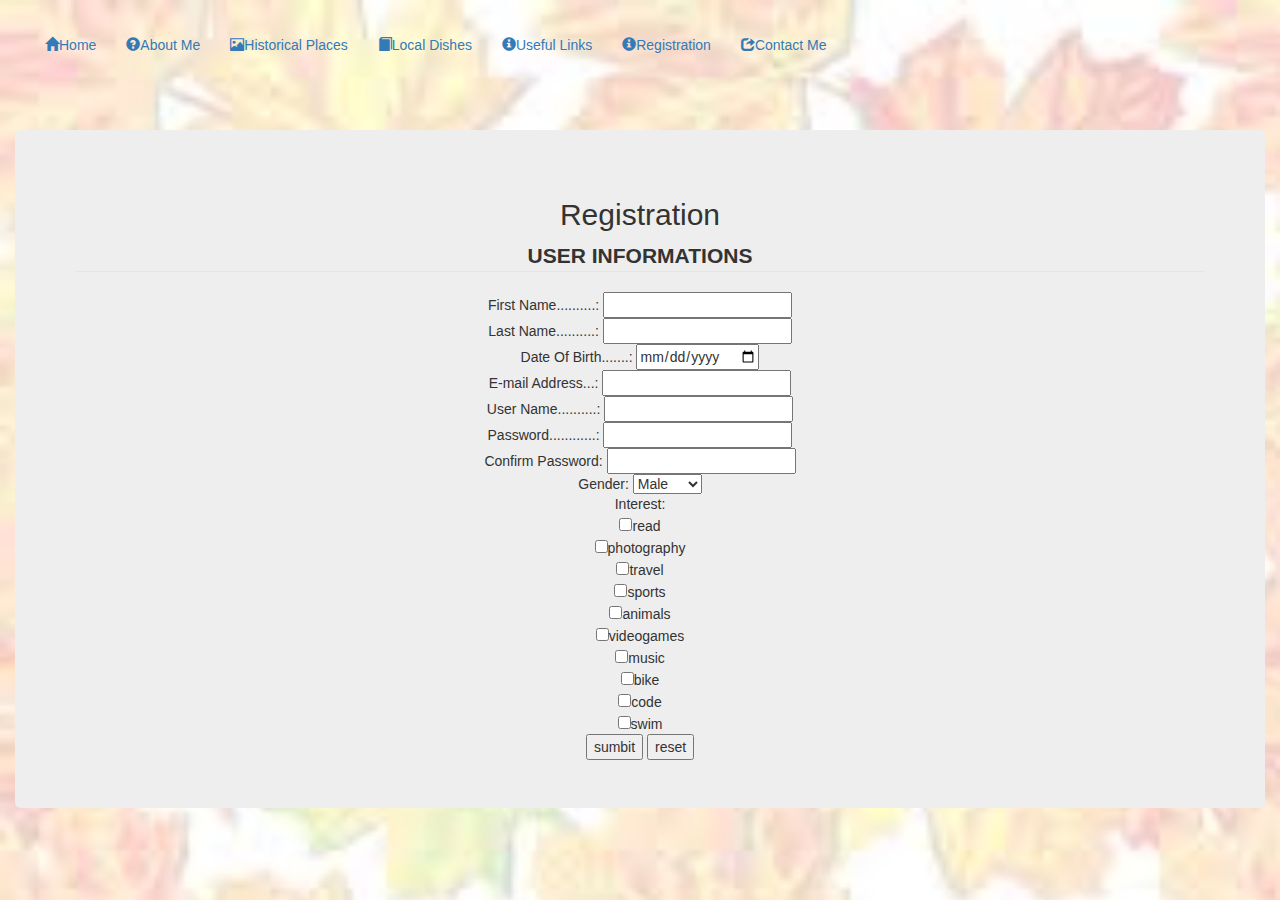
<file: registration.html>
<!DOCTYPE html>
<!--
To change this license header, choose License Headers in Project Properties.
To change this template file, choose Tools | Templates
and open the template in the editor.
-->
<html>
    <head>
    <title>Registration</title>
    <meta name="viewport" content="width=device-width, initial-scale=1">
    <meta charset="UTF-8">
    <link rel="stylesheet" href="https://maxcdn.bootstrapcdn.com/bootstrap/3.3.7/css/bootstrap.min.css" 
    integrity="sha384-BVYiiSIFeK1dGmJRAkycuHAHRg32OmUcww7on3RYdg4Va+PmSTsz/K68vbdEjh4u" crossorigin="anonymous">
    
    <script src="https://maxcdn.bootstrapcdn.com/bootstrap/3.3.7/js/bootstrap.min.js" 
    integrity="sha384-Tc5IQib027qvyjSMfHjOMaLkfuWVxZxUPnCJA7l2mCWNIpG9mGCD8wGNIcPD7Txa" crossorigin="anonymous"></script>
    
    <script src="https://ajax.googleapis.com/ajax/libs/jquery/3.2.0/jquery.min.js"></script>
    <script src="https://maxcdn.bootstrapcdn.com/bootstrap/3.3.7/js/bootstrap.min.js"></script>

    <script type="text/javascript">

  function validate()
      {
      
      
         if( document.registration.firstname.value == "" )
         {
            alert( "Please provide your name!" );
            document.registration.firstname.focus() ;
            return false;
         }
         
         if( document.registration.email.value == "" )
         {
            alert( "Please provide your Email!" );
            document.registration.email.focus() ;
            return false;
         }
         if( document.registration.lastname.value == "" )
         {
            alert( "Please provide your lastname!" );
            document.registration.lastname.focus() ;
            return false;
         }
         if( document.registration.date.value == "" )
         {
            alert( "Please provide your date!" );
            document.registration.date.focus() ;
            return false;
         }
         if( document.registration.password.value == "" )
         {
            alert( "Please provide your password!" );
            document.registration.password.focus() ;
            return false;
         }
         if( document.registration.password2.value == "" )
         {
            alert( "Please Confirm the password!" );
            document.registration.password2.focus() ;
            return false;
         }
         if( document.registration.username.value == "" )
         {
            alert( "Please provide your username!" );
            document.registration.username.focus() ;
            return false;
         }
         if (document.registration.password.value.length >16  )
{
alert("Password must be less than 16");
return false;
}
if (document.registration.password.value.length <5  )
{
alert("Password must be greater than 5");
return false;

}
if (document.registration.password.value != document.registration.password2.value )
{
alert("Passwords don't match");
return false;
}

re =  /[a-zA-Z]/;
    if(!re.test(registration.firstname||lastname.value)) {
      alert("Error: firstname and lastname must contain only letters!");
      registration.firstname.focus();
      return false;
    }
    re = /[a-z]/;
      if(!re.test(registration.password.value)) {
        alert("Error: password must contain at least one lowercase letter (a-z)!");
        registration.password.focus();
        return false;
      }
      re = /[A-Z]/;
      if(!re.test(registration.password.value)) {
        alert("Error: password must contain at least one uppercase letter (A-Z)!");
        registration.password.focus();
        return false;
      }
      re = /[0-9]/;
      if(!re.test(registration.password.value)) {
        alert("Error: password must contain at least one number (0-9)!");
        registration.password.focus();
        return false;
      }
      re = /^\d{1,2}\/\d{1,2}\/\d{4}$/;

    if(registration.date.value != '' && !registration.date.value.match(re)) {
      alert("Invalid date format: " + registration.date.value);
      registration.date.focus();
      return false;
    }

    re = /^([a-zA-Z0-9_\.\-])+\@(([a-zA-Z0-9\-])+\.)+([a-zA-Z0-9]{2,4})+$/;

    if (!re.test(registration.email.value)) {
    alert('Please provide a valid email address');
    registration.email.focus();
    return false;
 }




        return true;
      }

        
</script>
</head>
<style>
    body {
    margin: 0;
    background: url('images/arka.jpg');
    background-size: cover;
    background-repeat:no-repeat;
    display: compact;
    display: compact;
    }
    
    .icon-bar{ background-color: #A52A2A;}
    
  </style>

<body >
<div class="container-fluid">
      <br>
      
      <div class = "navbar-header">
        <button type = "button" class = "navbar-toggle" data-toggle="collapse" data-target="#navbar-collapse">
          <span class="icon-bar"></span>
          <span class="icon-bar"></span>
          <span class="icon-bar"></span>
        </button>
      </div>
   
      
      <div class = "collapse navbar-collapse" id = "navbar-collapse">
        <ul class="nav navbar-nav">
          <li><a href="home.html"><span class="glyphicon glyphicon-home"></span>Home</a></li>&nbsp;&nbsp;
          <li><a href="aboutme.html"><span class="glyphicon glyphicon-question-sign"></span>About Me</a></li>&nbsp;&nbsp;
          <li><a href="historicalplaces.html"><span class="glyphicon glyphicon-picture"></span>Historical Places</a></li>&nbsp;&nbsp;
          <li><a href="localdishes.html"><span class="glyphicon glyphicon-book"></span>Local Dishes</a></li>&nbsp;&nbsp;
          <li><a href="usefullinks.html"><span class="glyphicon glyphicon-info-sign"></span>Useful Links</a></li>&nbsp;&nbsp;
          <li><a href="registration.html"><span class="glyphicon glyphicon-info-sign"></span>Registration</a></li>&nbsp;&nbsp;
          
          <li><a href="contactme.html"><span class="glyphicon glyphicon-share"></span>Contact Me</a></li>&nbsp;&nbsp;
        </ul>
        
      </div>
        
      <br><br><br>
      
      <div class="jumbotron">

        <h2 align="center">Registration</h2>
    
        <article align="center">
          
        <form method="post" name="registration"  action="calculator.html" onsubmit ="return (validate());"   >
            <fieldset>
               
                <legend><strong>USER INFORMATIONS</strong></legend>

       First Name..........:   
       <input type="text" name="firstname">
                <br>
       Last Name..........:
       <input type="text" name="lastname">
                <br>
       Date Of Birth.......:
       <input type="date" name="date">
                <br>        

       E-mail Address...:
       <input type="email" name="email">
                <br>
       
       User Name..........:
            <input type="text" name="username">
                <br>
                
        Password............:
        <input type="password"  name="password" />
            <br>
        Confirm Password:
        <input type="password" name="password2">
            <br>
            
        Gender:
            <select name="select">
                <option>Male</option>
                <option>Female</option> 
            </select>
        
        <br>
         Interest: <br>
              
                <input type="checkbox" name="interest" value=""/>read<br>
                <input type="checkbox" name="interest" value=""/>photography<br>
                <input type="checkbox" name="interest" value=""/>travel<br>
                <input type="checkbox" name="interest" value=""/>sports<br>
                <input type="checkbox" name="interest" value=""/>animals<br>
                <input type="checkbox" name="interest" value=""/>videogames<br>
                <input type="checkbox" name="interest" value=""/>music<br>
                <input type="checkbox" name="interest" value=""/>bike<br>
                <input type="checkbox" name="interest" value=""/>code<br>
                <input type="checkbox" name="interest" value=""/>swim
                
                <br>
            <input type="submit" value="sumbit" href="calculator.html" />   
            <input  type="reset" value="reset"/> 
            </fieldset>
            </form> 
                </article>  
           </div> 
      </div>       
</body>
   

 
</html>
</file>
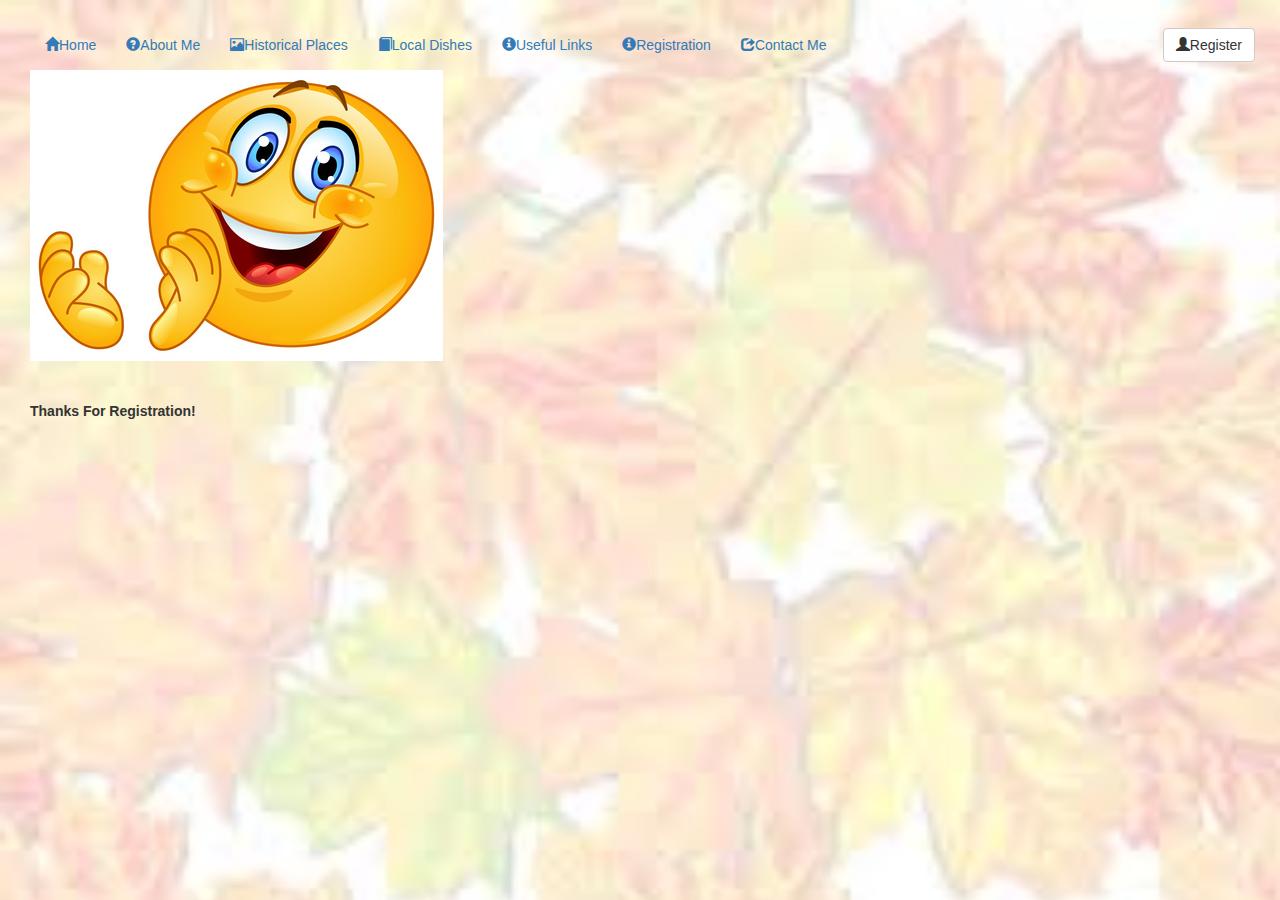
<file: registration1.html>
<!DOCTYPE html>
<!--
To change this license header, choose License Headers in Project Properties.
To change this template file, choose Tools | Templates
and open the template in the editor.
-->
<html>
    <head>
    <title>Registration</title>
    <meta name="viewport" content="width=device-width, initial-scale=1">
    <meta charset="UTF-8">
    <link rel="stylesheet" href="https://maxcdn.bootstrapcdn.com/bootstrap/3.3.7/css/bootstrap.min.css" 
    integrity="sha384-BVYiiSIFeK1dGmJRAkycuHAHRg32OmUcww7on3RYdg4Va+PmSTsz/K68vbdEjh4u" crossorigin="anonymous">
    
    <script src="https://maxcdn.bootstrapcdn.com/bootstrap/3.3.7/js/bootstrap.min.js" 
    integrity="sha384-Tc5IQib027qvyjSMfHjOMaLkfuWVxZxUPnCJA7l2mCWNIpG9mGCD8wGNIcPD7Txa" crossorigin="anonymous"></script>
    
    <script src="https://ajax.googleapis.com/ajax/libs/jquery/3.2.0/jquery.min.js"></script>
    <script src="https://maxcdn.bootstrapcdn.com/bootstrap/3.3.7/js/bootstrap.min.js"></script>
</head>
<style>
    body {
    margin: 0;
    background: url('images/arka.jpg');
    background-size: cover;
    background-repeat:no-repeat;
    display: compact;
    display: compact;
    }
    
    .icon-bar{ background-color: #A52A2A;}
    
  </style>
<body>
<div class="container-fluid">
      <br>
      
      <div class = "navbar-header">
        <button type = "button" class = "navbar-toggle" data-toggle="collapse" data-target="#navbar-collapse">
          <span class="icon-bar"></span>
          <span class="icon-bar"></span>
          <span class="icon-bar"></span>
        </button>
      </div>
   
      
      <div class = "collapse navbar-collapse" id = "navbar-collapse">
        <ul class="nav navbar-nav">
          <li><a href="home.html"><span class="glyphicon glyphicon-home"></span>Home</a></li>&nbsp;&nbsp;
          <li><a href="aboutme.html"><span class="glyphicon glyphicon-question-sign"></span>About Me</a></li>&nbsp;&nbsp;
          <li><a href="historicalplaces.html"><span class="glyphicon glyphicon-picture"></span>Historical Places</a></li>&nbsp;&nbsp;
          <li><a href="localdishes.html"><span class="glyphicon glyphicon-book"></span>Local Dishes</a></li>&nbsp;&nbsp;
          <li><a href="usefullinks.html"><span class="glyphicon glyphicon-info-sign"></span>Useful Links</a></li>&nbsp;&nbsp;
          <li><a href="registration.html"><span class="glyphicon glyphicon-info-sign"></span>Registration</a></li>&nbsp;&nbsp;
          
          <li><a href="contactme.html"><span class="glyphicon glyphicon-share"></span>Contact Me</a></li>&nbsp;&nbsp;
        </ul>
        <div style="margin-left:5px; width:100%;">
          <a href="register.html" type="button" class="btn btn-default navbar-btn pull-right">
            <span class="glyphicon glyphicon-user"></span>Register
          </a>
        </div>
      </div>
	

        <div class="container-fluid">
<img src="images\emoji.jpg"> <br> <br> <br>
               <strong>  Thanks For Registration!</strong>
</div>
</body>
</html>
</file>
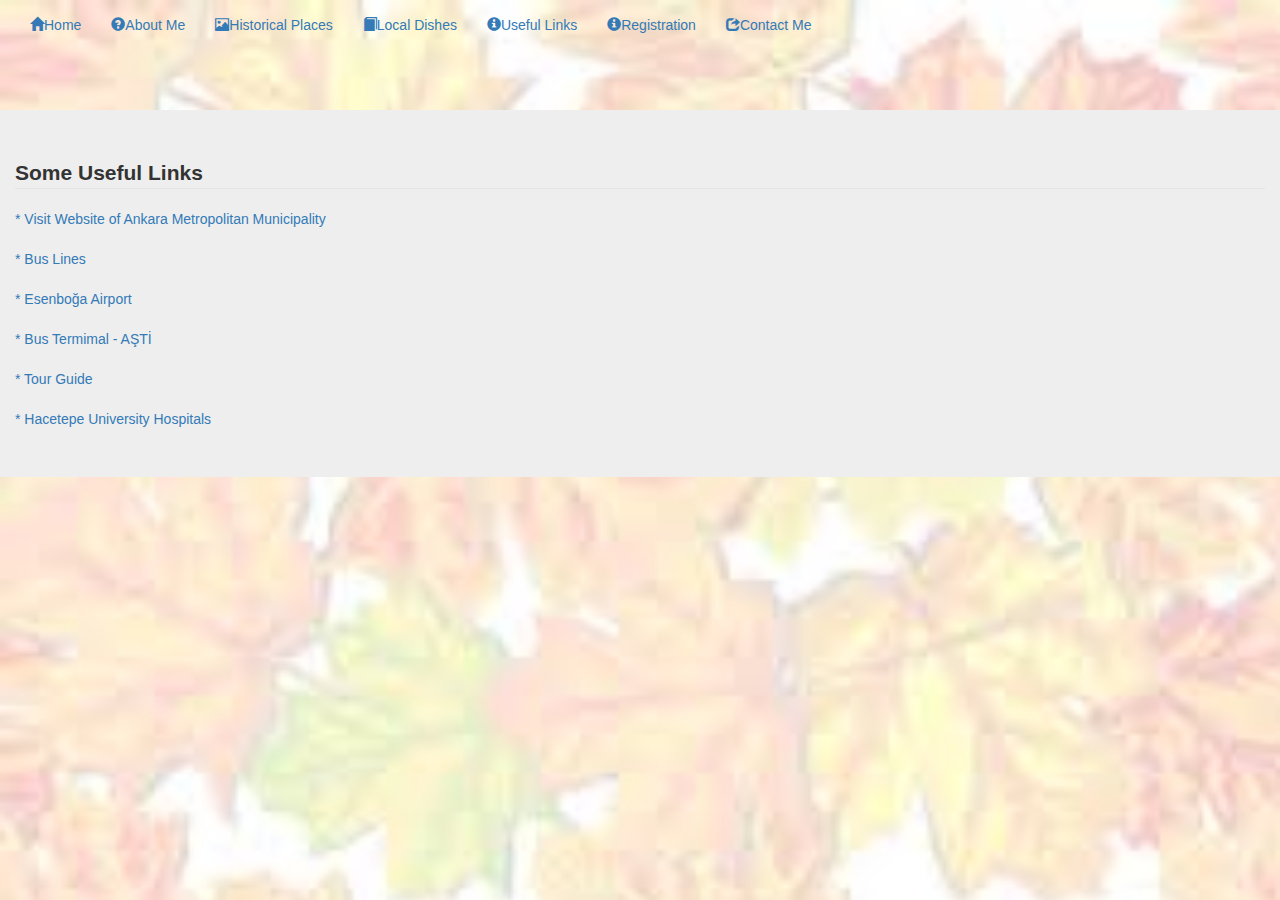
<file: usefullinks.html>
<!DOCTYPE html>
<!--
To change this license header, choose License Headers in Project Properties.
To change this template file, choose Tools | Templates
and open the template in the editor.
-->
<html>
    <head>
    <title>Useful Links</title>
    <meta name="viewport" content="width=device-width, initial-scale=1">
    <meta charset="UTF-8">
    <link rel="stylesheet" href="https://maxcdn.bootstrapcdn.com/bootstrap/3.3.7/css/bootstrap.min.css" 
    integrity="sha384-BVYiiSIFeK1dGmJRAkycuHAHRg32OmUcww7on3RYdg4Va+PmSTsz/K68vbdEjh4u" crossorigin="anonymous">
    
    <script src="https://maxcdn.bootstrapcdn.com/bootstrap/3.3.7/js/bootstrap.min.js" 
    integrity="sha384-Tc5IQib027qvyjSMfHjOMaLkfuWVxZxUPnCJA7l2mCWNIpG9mGCD8wGNIcPD7Txa" crossorigin="anonymous"></script>
    
    <script src="https://ajax.googleapis.com/ajax/libs/jquery/3.2.0/jquery.min.js"></script>
    <script src="https://maxcdn.bootstrapcdn.com/bootstrap/3.3.7/js/bootstrap.min.js"></script>
  <style>
      .imgs {
        max-width: 100%;
height: auto;
}
    </style>
</head>
<style>
    body {
    margin: 0;
    background: url('images/arka.jpg');
    background-size: cover;
    background-repeat:no-repeat;
    display: compact;
    display: compact;
    }
     
    .icon-bar{ background-color: #A52A2A;}
    
  </style>
<body>
<div class="container-fluid">
    

      <div class = "navbar-header">
        <button type = "button" class = "navbar-toggle" data-toggle="collapse" data-target="#navbar-collapse">
          <span class="icon-bar"></span>
          <span class="icon-bar"></span>
          <span class="icon-bar"></span>
        </button>
      </div>
  </div>
      
      <div class = "collapse navbar-collapse" id = "navbar-collapse">
        <ul class="nav navbar-nav">
          <li><a href="home.html"><span class="glyphicon glyphicon-home"></span>Home</a></li>&nbsp;&nbsp;
          <li><a href="aboutme.html"><span class="glyphicon glyphicon-question-sign"></span>About Me</a></li>&nbsp;&nbsp;
          <li><a href="historicalplaces.html"><span class="glyphicon glyphicon-picture"></span>Historical Places</a></li>&nbsp;&nbsp;
          <li><a href="localdishes.html"><span class="glyphicon glyphicon-book"></span>Local Dishes</a></li>&nbsp;&nbsp;
          <li><a href="usefullinks.html"><span class="glyphicon glyphicon-info-sign"></span>Useful Links</a></li>&nbsp;&nbsp;
          <li><a href="registration.html"><span class="glyphicon glyphicon-info-sign"></span>Registration</a></li>&nbsp;&nbsp;
          
          <li><a href="contactme.html"><span class="glyphicon glyphicon-share"></span>Contact Me</a></li>&nbsp;&nbsp;
        </ul>
        
      </div>
        
      <br><br><br>
      
      <div class="jumbotron">
        <div class="container-fluid">
 
    <fieldset>
<legend><strong>Some Useful Links </strong> </legend>
<a href="https://www.ankara.bel.tr"> * Visit Website of Ankara Metropolitan Municipality </a>
<br> <br>
<a href="http://map.ego.gov.tr:8080/ego/index.aspx"> * Bus Lines </a>
<br> <br>
<a href="http://esenbogaairport.com/tr-TR/Pages/Main.aspx"> * Esenboğa Airport </a>
<br> <br>
<a href="http://www.asti.com.tr"> * Bus Termimal - AŞTİ</a>
<br> <br>
<a href="https://gezimanya.com/ankara"> * Tour Guide </a>
<br> <br>
<a href="http://www.hastane.hacettepe.edu.tr"> * Hacetepe University Hospitals </a>
</fieldset>
</div>
</body>
</html>
</file>
<file: css/style.css>
.foto{ width:100% ; height:100% ; max-width:200px; }
.cat{ width:100% ; height:100% ; max-width:200px; }
.camp{ width:100% ;height:100% ; max-width:200px; }
.trek{ width:100% ; height:100% ; max-width:200px; }
.dog1{ width:100% ; height:100% ; max-width:200px; }
.dog2{ width:100% ; height:100% ; max-width:200px; }
.book{ width:100% ; height:100% ; max-width:300px; }
.ank1{ width:100% ; height:100% ; max-width:500px; }
.ank2{ width:100% ; height:100% ;max-width:500px; }
.hamam{ width:100% ; height:100% ; max-width:500px;}
.anıt{ width:100% ; height:100% ; max-width:500px; }
.kale{ width:100% ; height:100% ; max-width:500px; }
.koru{ width:100% ; height:100% ; max-width:100px; }
.beypazarı{ width:100% ; height:100% ; max-width:100px; }
.simit{ width:100% ; height:100% ; max-width:500px; max-height:auto; }
</file>
